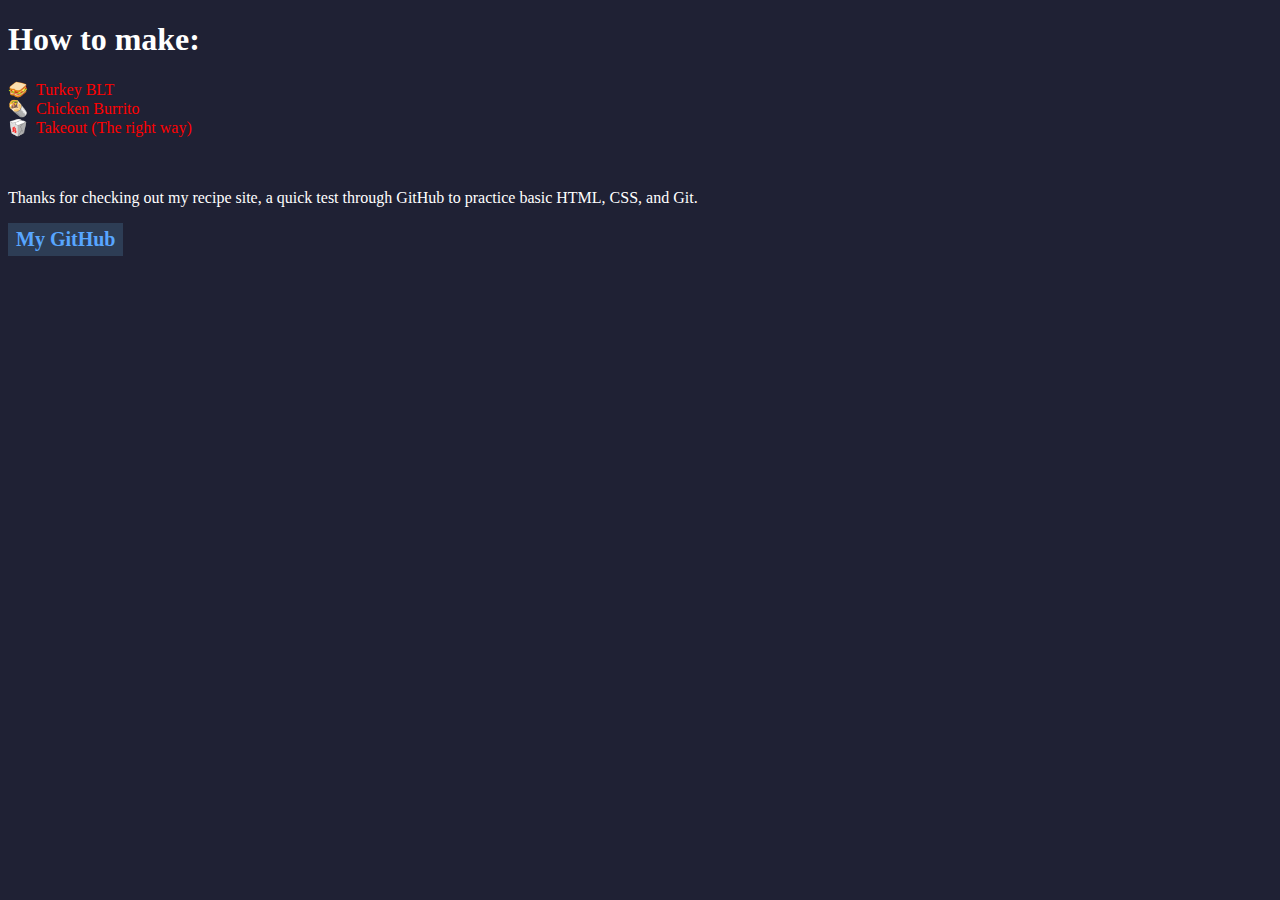
<file: index.html>
<!DOCTYPE html>
<html lang="en">
  <head>
    <meta charset="UTF-8">
    <link rel="stylesheet" href="styles.css">
    <title>Cooking 101</title>
  </head>

  <body>
    <h1>How to make:</h1>
    <b>&#129386; &nbsp;</b><a href="recipes/sandwich.html" class="link">Turkey BLT</a>
    <br>
    <b>&#127791; &nbsp;</b><a href="recipes/burrito.html" class="link">Chicken Burrito</a>
    <br>
    <b>&#129377; &nbsp;</b><a href="recipes/takeout.html" class="link">Takeout (The right way)</a>
    <br><br><br>
    <p>Thanks for checking out my recipe site, a quick test through GitHub to practice basic HTML, CSS, and Git.</p>  
    <a href="https://github.com/zvivier" class="button-link">My GitHub</h3>
  </body>
</html>
</file>
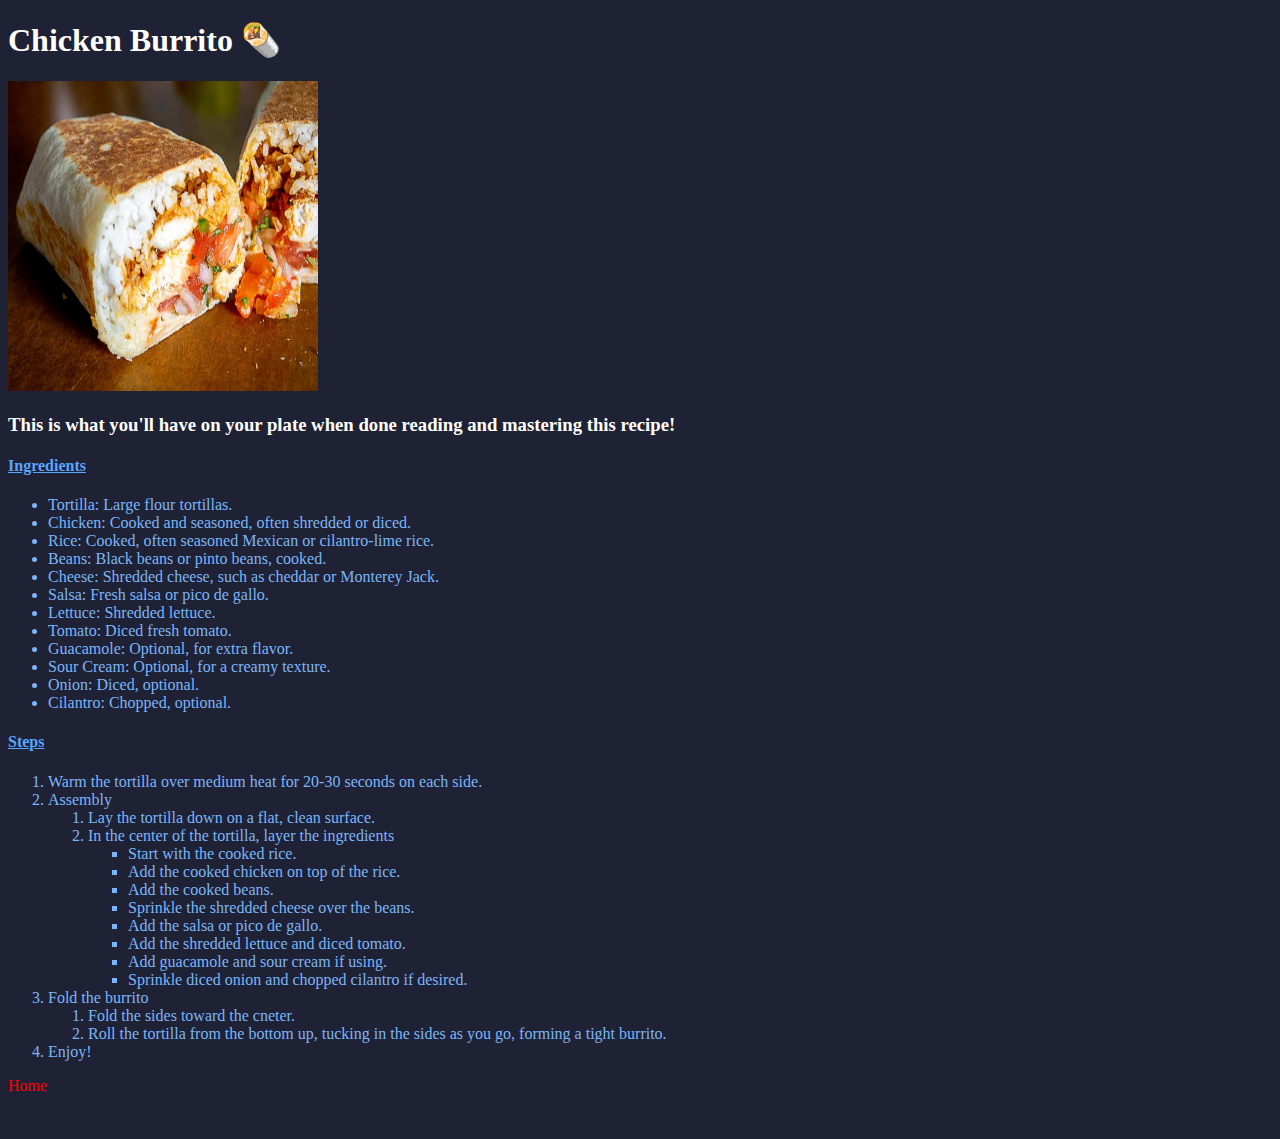
<file: recipes/burrito.html>
<!DOCTYPE html>
<html lang="en">
  <head>
    <meta charset="UTF-8">
    <link rel="stylesheet" href="../styles.css">
    <title>Chicken Burrito &#127791;</title>
  </head>
  <body>
    <h1>Chicken Burrito &#127791;</h1>
    <img src="../images/burrito.jpg" alt="Delicious looking burrito" height="310" width="310">
    <h3>This is what you'll have on your plate when done reading and mastering this recipe!</h3>
    <h4>Ingredients</h4>
    <ul>
        <li>Tortilla: Large flour tortillas.</li>
        <li>Chicken: Cooked and seasoned, often shredded or diced.</li>
        <li>Rice: Cooked, often seasoned Mexican or cilantro-lime rice.</li>
        <li>Beans: Black beans or pinto beans, cooked.</li>
        <li>Cheese: Shredded cheese, such as cheddar or Monterey Jack.</li>
        <li>Salsa: Fresh salsa or pico de gallo.</li>
        <li>Lettuce: Shredded lettuce.</li>
        <li>Tomato: Diced fresh tomato.</li>
        <li>Guacamole: Optional, for extra flavor.</li>
        <li>Sour Cream: Optional, for a creamy texture.</li>
        <li>Onion: Diced, optional.</li>
        <li>Cilantro: Chopped, optional.</li>
    </ul>
    <h4>Steps</h4>
    <ol>
        <li>Warm the tortilla over medium heat for 20-30 seconds on each side.</li>
        <li>Assembly</li>
            <ol>
                <li>Lay the tortilla down on a flat, clean surface.</li>
                <li>In the center of the tortilla, layer the ingredients</li>
                    <ul>
                        <li>Start with the cooked rice.
                            <li>Add the cooked chicken on top of the rice.</li>
                            <li>Add the cooked beans.</li>
                            <li>Sprinkle the shredded cheese over the beans.</li>
                            <li>Add the salsa or pico de gallo.</li>
                            <li>Add the shredded lettuce and diced tomato.</li>
                            <li>Add guacamole and sour cream if using.</li>
                            <li>Sprinkle diced onion and chopped cilantro if desired.</li>
                    </ul>
            </ol>
        <li>Fold the burrito</li>
            <ol>
                <li>Fold the sides toward the cneter.</li>
                <li>Roll the tortilla from the bottom up, tucking in the sides as you go, forming a tight burrito.</li>
            </ol>
            <li>Enjoy!</li>
    </ol>
    <a href="../index.html" class="link">Home</a>  
    <br><br><br> <!--added spacing to make clicking link easier in editor/extension with terminal running, can be rmoved if needed-->
    </body>
</html>
</file>
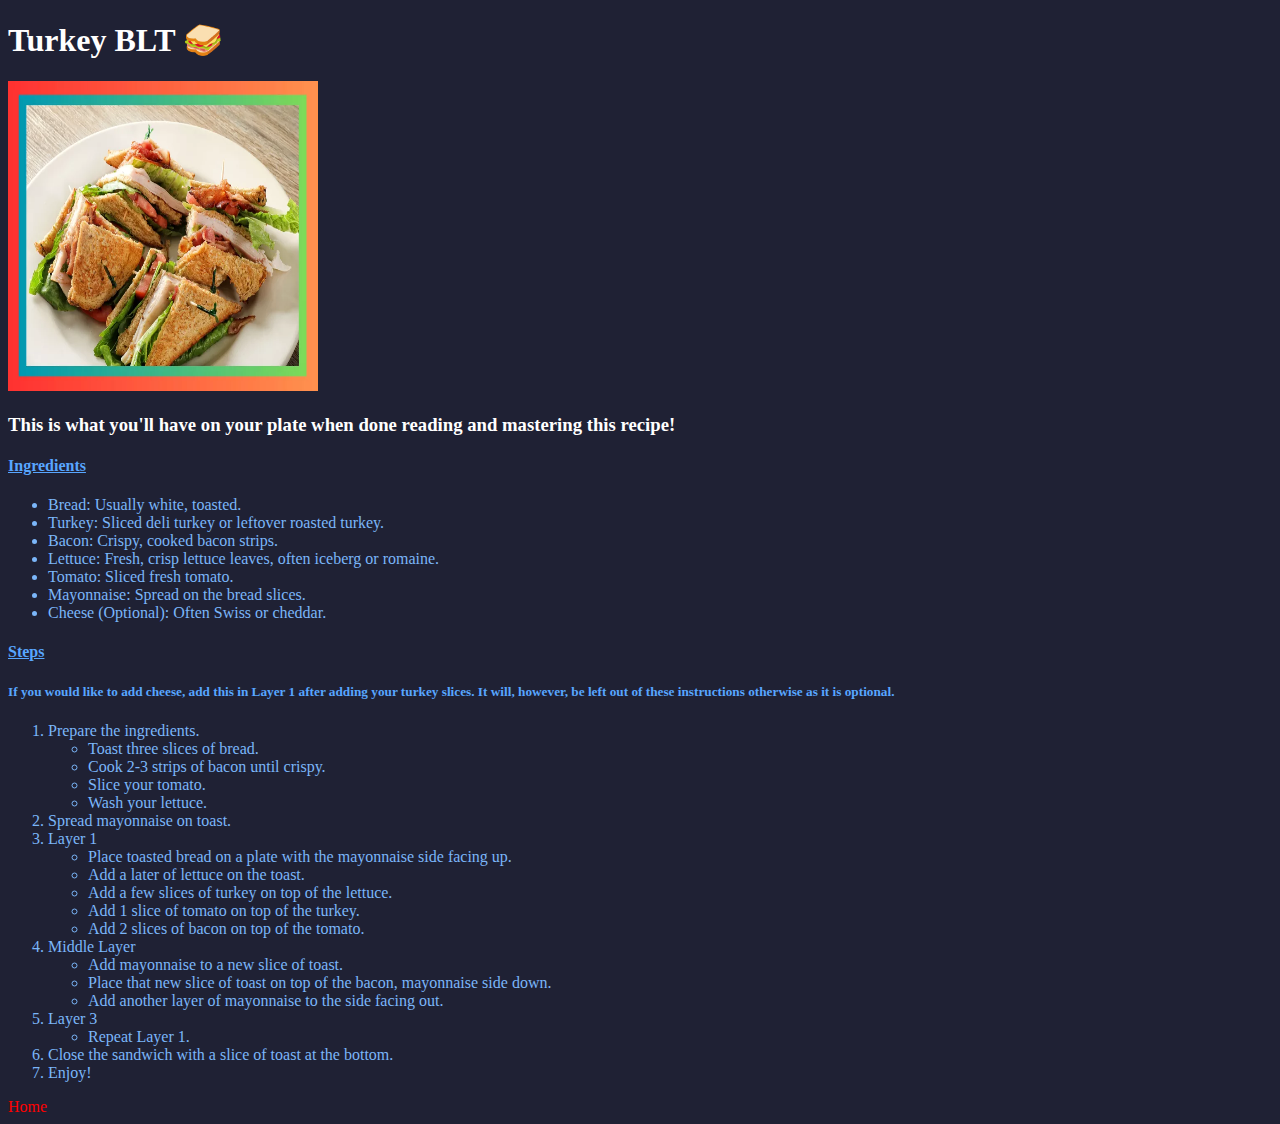
<file: recipes/sandwich.html>
<!DOCTYPE html>
<html lang="en">
  <head>
    <meta charset="UTF-8">
    <title>Turkey BLT &#129386;</title>
    <link rel="stylesheet" href="../styles.css">
  </head>
  <body>
    <h1>Turkey BLT &#129386;</h1>
    <img src="../images/blt.jpg" alt="Delicious looking sandwich" height="310" width="310">
    <h3>This is what you'll have on your plate when done reading and mastering this recipe!</h3>
    <h4>Ingredients</h4>
    <ul>
        <li>Bread: Usually white, toasted.</li>
        <li>Turkey: Sliced deli turkey or leftover roasted turkey.</li>
        <li>Bacon: Crispy, cooked bacon strips.</li>
        <li>Lettuce: Fresh, crisp lettuce leaves, often iceberg or romaine.</li>
        <li>Tomato: Sliced fresh tomato.</li>
        <li>Mayonnaise: Spread on the bread slices.</li>
        <li>Cheese (Optional): Often Swiss or cheddar.</li>
    </ul>
    <h4>Steps</h4>
    <h5>If you would like to add cheese, add this in Layer 1 after adding your turkey slices. It will, however, be left out of these instructions otherwise as it is optional.</h5>
    <ol>
        <li>Prepare the ingredients.</li>
            <ul>
                <li>Toast three slices of bread.</li>
                <li>Cook 2-3 strips of bacon until crispy.</li>
                <li>Slice your tomato.</li>
                <li>Wash your lettuce.</li>
            </ul>
        <li>Spread mayonnaise on toast.</li>
        <li>Layer 1</li>
        <ul>
            <li>Place toasted bread on a plate with the mayonnaise side facing up.</li>
            <li>Add a later of lettuce on the toast.</li>
            <li>Add a few slices of turkey on top of the lettuce.</li>
            <li>Add 1 slice of tomato on top of the turkey.</li>
            <li>Add 2 slices of bacon on top of the tomato.</li>
        </ul>
        <li>Middle Layer</li>
            <ul>
                <li>Add mayonnaise to a new slice of toast.</li>
                <li>Place that new slice of toast on top of the bacon, mayonnaise side down.</li>
                <li>Add another layer of mayonnaise to the side facing out.</li>
            </ul>
        <li>Layer 3</li>
            <ul>
                <li>Repeat Layer 1.</li>
            </ul>
        <li>Close the sandwich with a slice of toast at the bottom.</li>
        <li>Enjoy!</li>
    </ol>
    <a href="../index.html" class="link">Home</a>  
    </body>
</html>
</file>
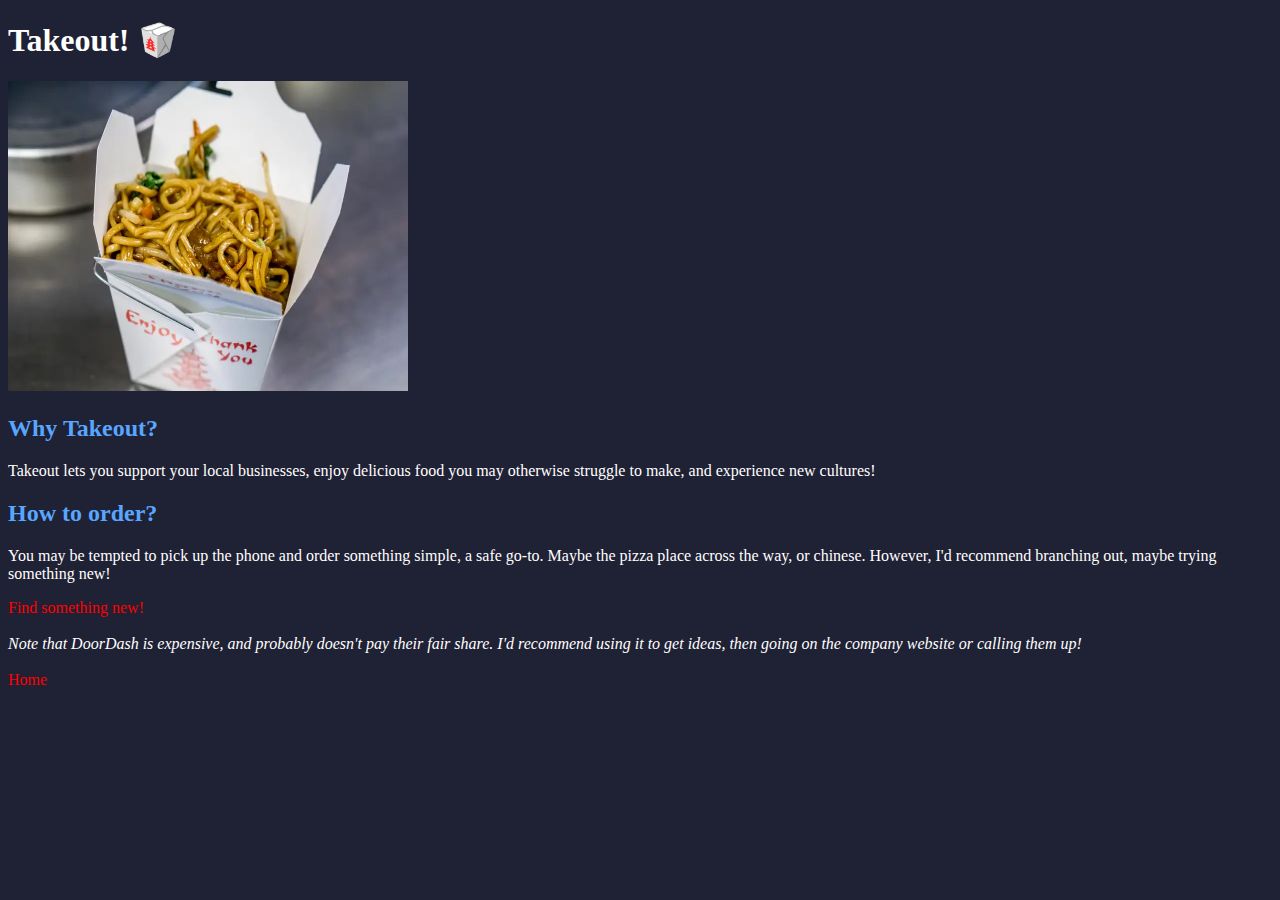
<file: recipes/takeout.html>
<!DOCTYPE html>
<html lang="en">
  <head>
    <meta charset="UTF-8">
    <title>Takeout &#129377</title>
    <link rel="stylesheet" href="../styles.css">
  </head>
  <body>
    <h1>Takeout! &#129377;</h1>
    <img src="../images/takeout.jpg" alt="Delicious looking takeout!" height="310" width="400">
    <h2>Why Takeout?</h2>
    <p>Takeout lets you support your local businesses, enjoy delicious food you may otherwise struggle to make, and experience new cultures!</p>
    <h2>How to order?</h2>
    <p>You may be tempted to pick up the phone and order something simple, a safe go-to. Maybe the pizza place across the way, or chinese. However, I'd recommend branching out, maybe trying something new!</p>
    <a href="https://www.doordash.com/cuisine/takeout-near-me" class="link">Find something new!</a>
    <br><br><i>Note that DoorDash is expensive, and probably doesn't pay their fair share. I'd recommend using it to get ideas, then going on the company website or calling them up!</i>
    <br><br><a href="../index.html" class="link">Home</a>    
  </body>
</html>
</file>
<file: styles.css>
* {
    font-family:'Times New Roman', Times, serif;
}

h1 {
    color: rgb(255, 255, 255);
}

body {
    background-color: rgb(31, 33, 52);
}

.link {
    color: red;
    text-decoration: none;
}

.link:hover {
    background-color: rgb(80, 1, 1);
}

p {
    color: white;
}

.button-link {
    display: inline-block;
    padding: 5px 8px;
    font-size: 20px;
    color: #58A6FF;
    background-color: #2d3d55;
    text-align: center;
    text-decoration: none;
    font-weight: bold;
    margin: 0px;
}

h2 {
    color: #58A6FF;
}
.button-link:hover {
    background-color: #161B22;
}

h3, i {
    color: white
}

h4 {
    color: #58A6FF;
    font-weight: bold;
    text-decoration: underline;
}

h5 {
    color: #58A6FF; 
}

li {
    color: #7bb6f9;
}
</file>
